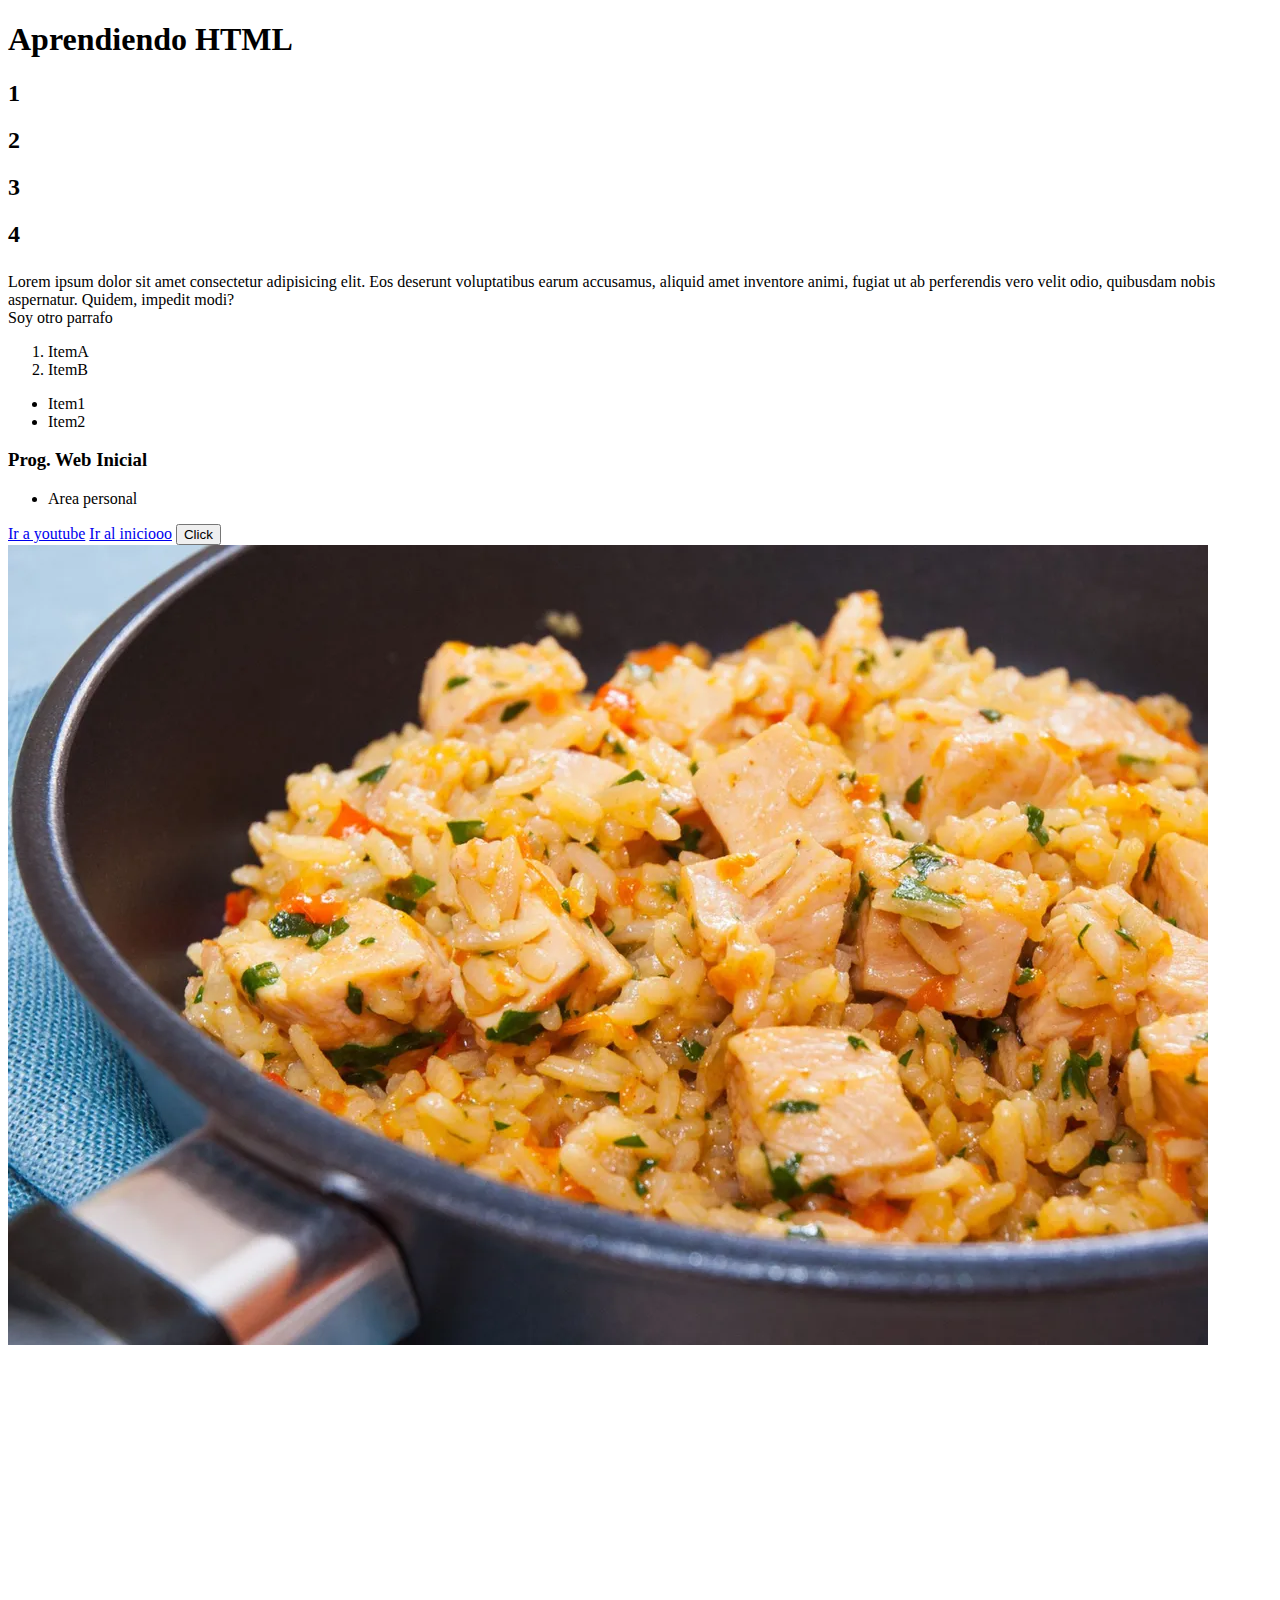
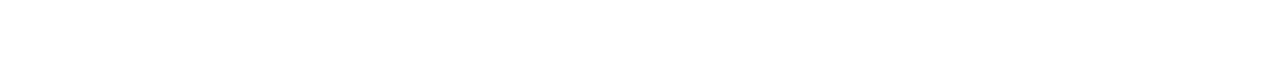
<file: Clase 2/index.html>
<!DOCTYPE html>
<html lang="es"> <!-- atributos(lang) : informacion extra que necesita la etiqueta -->
<head> <!-- Informacion al html y le va a indicar si tiene que traer algo de otro lado-->
    <meta charset="UTF-8">
    <meta http-equiv="X-UA-Compatible" content="IE=edge">
    <meta name="viewport" content="width=device-width, initial-scale=1.0">
    <title>Usando HTML</title>
</head>
<body><!--es lo que contiene el sitio que vemos-->
    
    <!-- etiquetas Semanticas-->
    <!-- heading : titulos o titulares-->
        <h1>Aprendiendo HTML</h1><!-- solo tenga 1 solo h1-->
        <h2>1</h2> <!-- el numero representa querarquia no tamaño -->
        <h2>2</h2>
        <h2>3</h2>
        <h2>4</h2>
        <h3></h3>
        <h4></h4>
        <h5></h5>
        <h6></h6>

        <p>
            Lorem ipsum dolor sit amet consectetur adipisicing elit. Eos deserunt voluptatibus earum accusamus, aliquid amet inventore animi, fugiat ut ab perferendis vero velit odio, quibusdam nobis aspernatur. Quidem, impedit modi?
            <br>Soy otro parrafo <!--Punto y a parte usar solo en <p> o cuando necesitemos.-->
        </p>

        <!-- Listas organizadas (ol)-->
        <ol>
            <li>ItemA</li>
            <li>ItemB</li>
        </ol>


        <!-- Litas Desorganizadas (ul)-->
        <ul>
            <li>Item1</li>
            <li>Item2</li>
        </ul>


        <!-- Etiquetas estructurales-->
            <div></div> <!--Nos permite agrupar etiquetas nos v a a permitir cambiar su tamaño-->
            <span></span>

            <!--Ejemploo-->
            <div>
                <h3> Prog. Web Inicial</h3>
                <ul>
                    <li>Area personal</li>
                </ul>
            </div>

        <!--Etiquetas Funcionales -->
            <a href="https://www.youtube.com/" target="_blank"> Ir a youtube</a> <!-- anchor: ancla link vinculan -->
            <!-- necesita del atributo href para saber a donde vincular
            Por otro lado el atributo target="_blank" es para que el vinculo se abra en otra pestaña-->
            <a href="#">Ir al iniciooo</a>

            <button> Click</button>
            <img src="./arroz con pollo.png" alt="Arroz con pollo"> <!--Si la imagen no carga -->

            <iframe width="560" height="315" src="https://www.youtube.com/embed/kTfPCXtXZ7Q" title="YouTube video player" frameborder="0" allow="accelerometer; autoplay; clipboard-write; encrypted-media; gyroscope; picture-in-picture" allowfullscreen></iframe>

</body>
</html>
<!-- Una abajo de la otra son en bloque, ocupan todo el ancho no permiten ninguna al lado-->
<!-- elementos en linea una al lado de la otra. Permiten elementos al lado-->

<!-- HTML Hyper Text Markup Lenguage -->
<!-- Tener un buen SEO motores de busqueda nos posicionen mejor que otros  -->
<!-- W3C nos dicen las pautas a cumplir, hay que tener buenas practicas -->
</file>
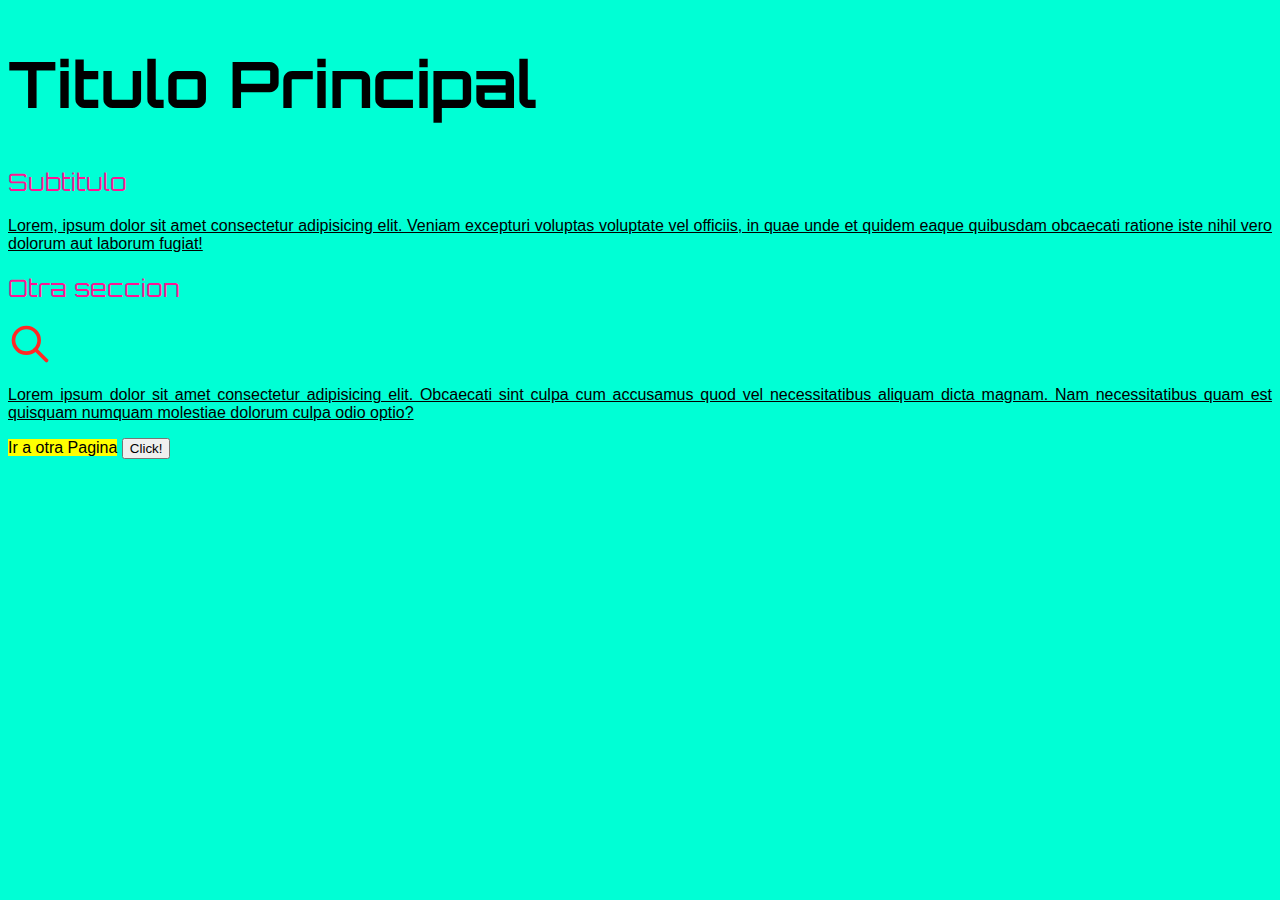
<file: Clase 4/index.html>
<!DOCTYPE html>
<html lang="en">
<head>
    <meta charset="UTF-8">
    <meta http-equiv="X-UA-Compatible" content="IE=edge">
    <meta name="viewport" content="width=device-width, initial-scale=1.0">
    <link rel="stylesheet" href="../Clase 4/style.css">
    <link rel="preconnect" href="https://fonts.googleapis.com">
    <link rel="preconnect" href="https://fonts.gstatic.com" crossorigin>
    <link href="https://fonts.googleapis.com/css2?family=Orbitron:wght@400;700&display=swap" rel="stylesheet">
    <title>Propiedades CSS</title>
</head>
<body>
    <h1>Titulo Principal</h1>
    <h2 class="subtitulos">Subtitulo</h2>
    <p>
        Lorem, ipsum dolor sit amet consectetur adipisicing elit. Veniam excepturi voluptas voluptate vel officiis, in quae unde et quidem eaque quibusdam obcaecati ratione iste nihil vero dolorum aut laborum fugiat!
    </p>
    
    <div class="contenedor">
        <h2 class="subtitulos">Otra seccion</h2>
        <svg xmlns="http://www.w3.org/2000/svg" class="icon icon-tabler icon-tabler-search" width="44" height="44" viewBox="0 0 24 24" stroke-width="2" stroke="#ff2825" fill="none" stroke-linecap="round" stroke-linejoin="round">
            <path stroke="none" d="M0 0h24v24H0z" fill="none"/>
            <circle cx="10" cy="10" r="7" />
            <line x1="21" y1="21" x2="15" y2="15" />
          </svg>
        <p>Lorem ipsum dolor sit amet consectetur adipisicing elit. Obcaecati sint culpa cum    accusamus quod vel necessitatibus aliquam dicta magnam. Nam necessitatibus quam est quisquam numquam molestiae dolorum culpa odio optio?</p>
    </div>

    <a href="#">Ir a otra Pagina</a>

    <button>Click!</button>
</body>
</html>
</file>
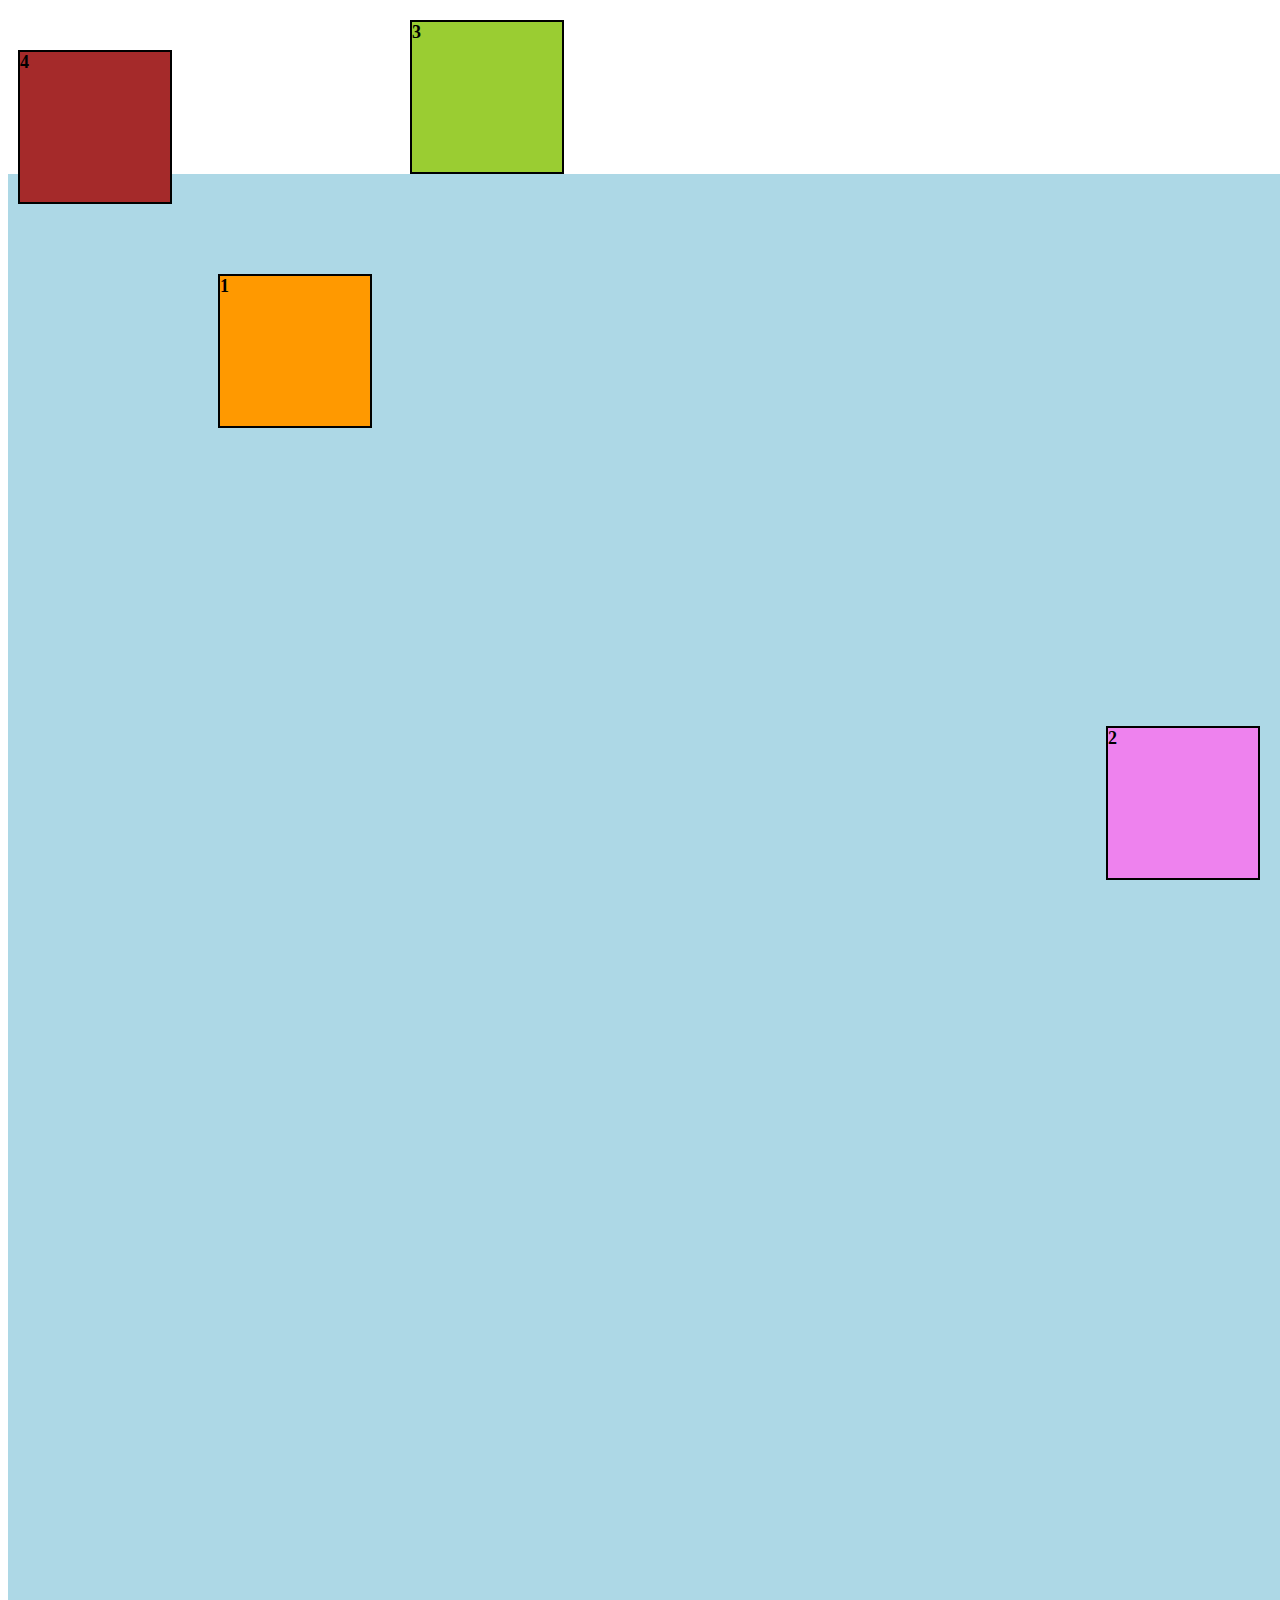
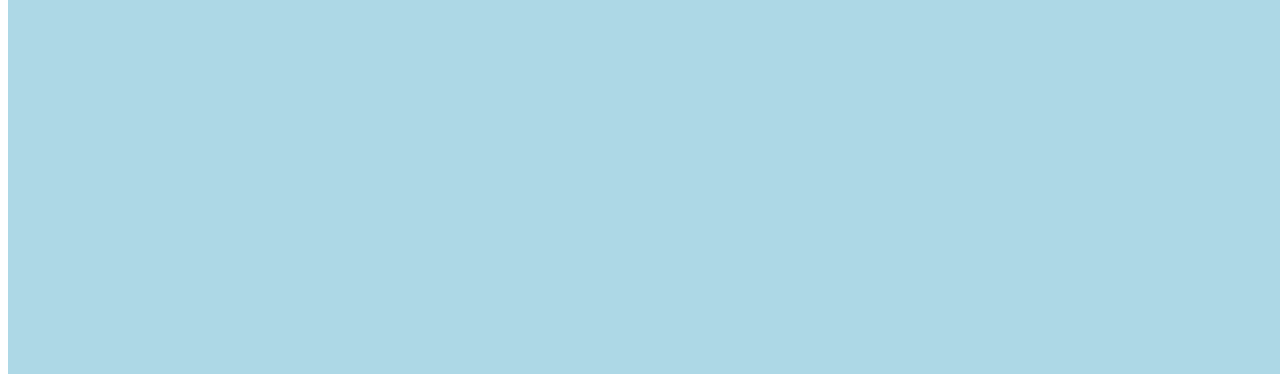
<file: Clase 5/index.html>
<!DOCTYPE html>
<html lang="es">
<head>
    <meta charset="UTF-8">
    <meta http-equiv="X-UA-Compatible" content="IE=edge">
    <meta name="viewport" content="width=device-width, initial-scale=1.0">
    <link rel="stylesheet" href="style.css">
    <title>Position</title>
</head>
<body>
    <div class="cubo cuatro">4</div>
    <div class="container">
        <div class="cubo uno">1</div>
        <div class="cubo dos">2</div>
        <div class="cubo tres">3</div>
    </div>
</body>
</html>
</file>
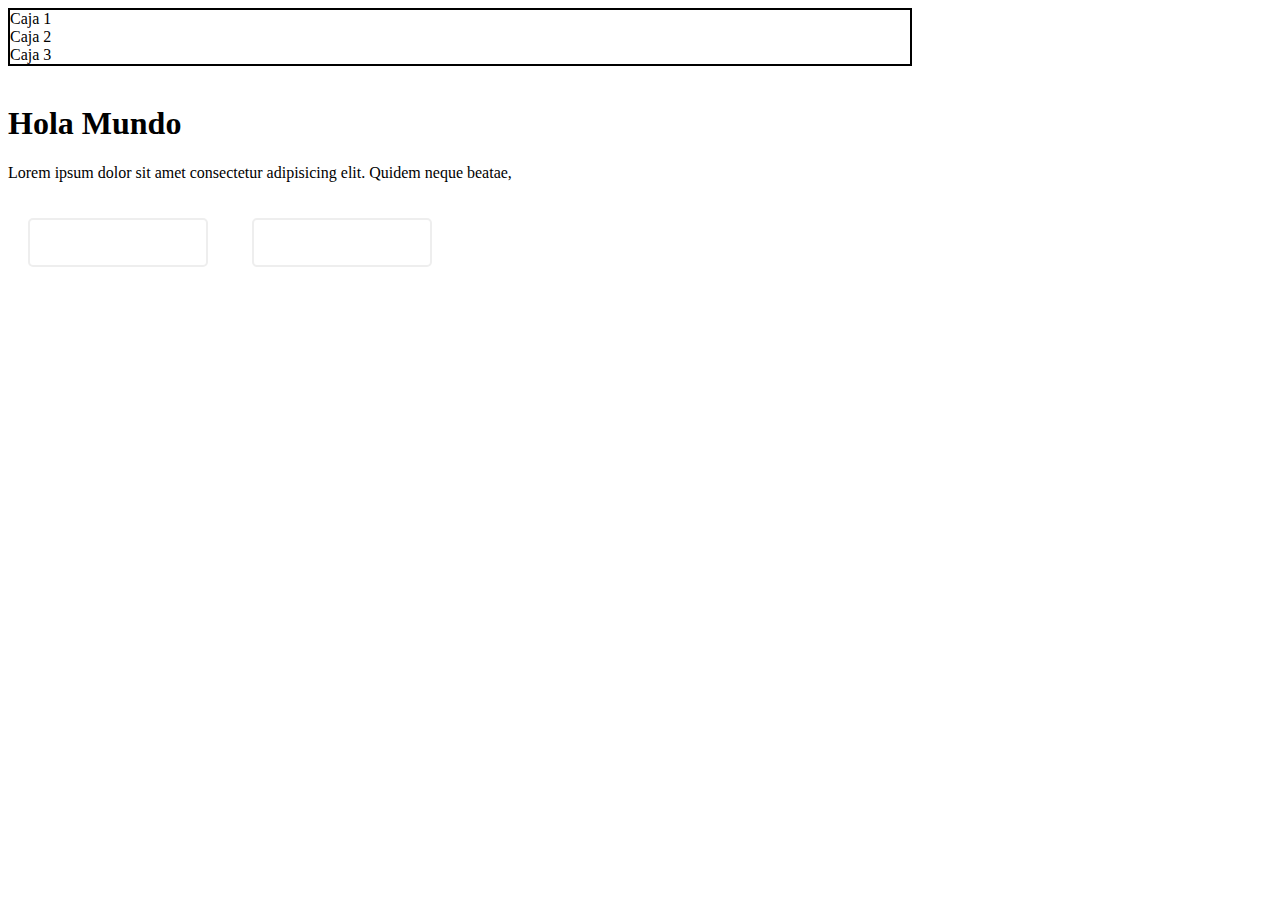
<file: Clase 7/index.html>
<!DOCTYPE html>
<html lang="en">
<head>
    <meta charset="UTF-8">
    <meta http-equiv="X-UA-Compatible" content="IE=edge">
    <meta name="viewport" content="width=device-width, initial-scale=1.0">
    <title>Document</title>
    <link rel="stylesheet" href="./style.css">
</head>
<body>
    <section>
        <div class="caja1 tamanio">Caja 1</div>
        <div class="caja2 tamanio">Caja 2</div>
        <div class="caja3 tamanio">Caja 3</div>
    </section>
    <header>
        <nav>
            <a href="#">Inicio</a>
            <a href="#">Shop</a>
            <a href="#">Contaco</a>
        </nav>
    </header>
    <h1>Hola Mundo</h1>
    <p> Lorem ipsum dolor sit amet consectetur adipisicing elit. Quidem neque beatae,</p>
    <div>
        <button> Pagina 1</button>
        <button> Pagina 2</button>
    </div>    
</body>
</html>
</file>
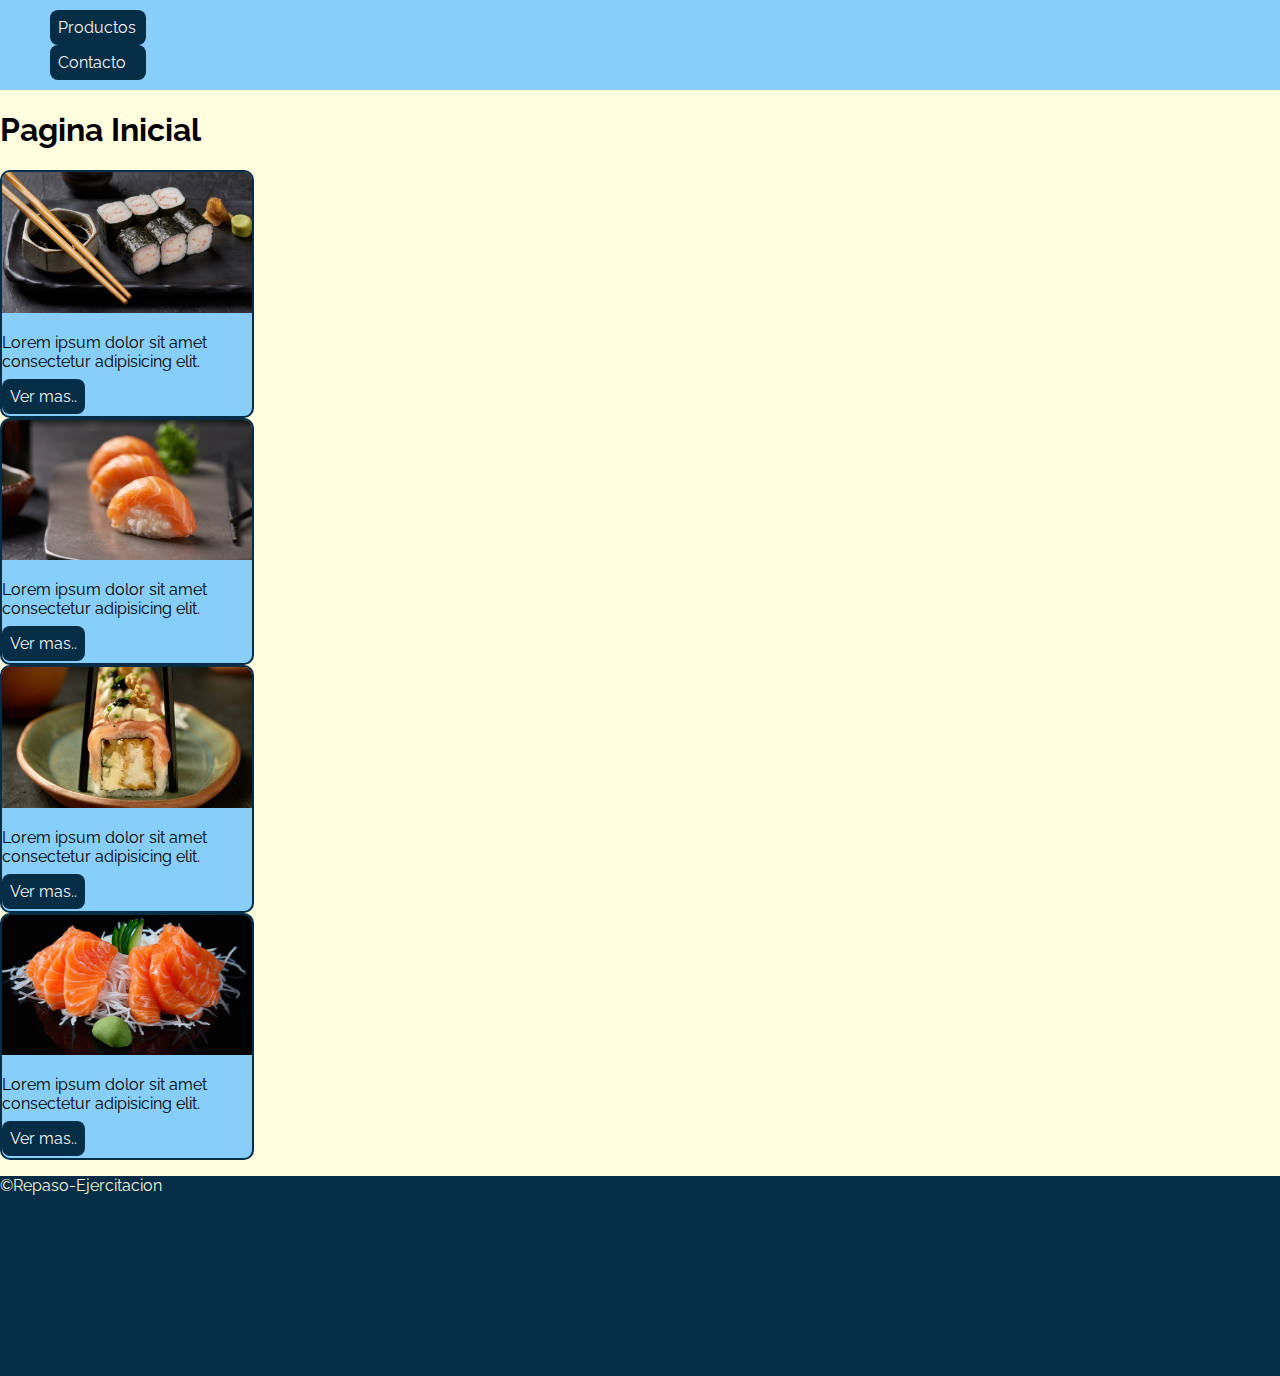
<file: Clase6/index.html>
<!DOCTYPE html>
<html lang="es">
<head>
    <meta charset="UTF-8">
    <meta http-equiv="X-UA-Compatible" content="IE=edge">
    <meta name="viewport" content="width=device-width, initial-scale=1.0">
    <link rel="stylesheet" href="./style.css">
    <title>Repaso-Ejercitacion</title>
</head>
<body>
    <header>    
        <nav class="navegacion">
            <ul class="menu">
                <li class="boton">Productos</li>
                <li class="boton">Contacto</li>
            </ul>
        </nav>
        <h1>Pagina Inicial</h1>
    </header>    
    <main>               
        <div class="seccion-tarjetas">
            <div class="tarjeta">
                <img src="./imagenes/maki.jpeg" alt="plato con maki dentro">
                <p>Lorem ipsum dolor sit amet consectetur adipisicing elit.</p>
                <a class="boton">Ver mas..</a>
            </div>
            <div class="tarjeta">
                <img src="./imagenes/niguri.jpeg" alt="plato con niguris dentro">
                <p>Lorem ipsum dolor sit amet consectetur adipisicing elit.</p>
                <a class="boton">Ver mas..</a>
            </div>
            <div class="tarjeta">
                <img src="./imagenes/roll.jpeg" alt="plato con rolls dentro">
                <p>Lorem ipsum dolor sit amet consectetur adipisicing elit.</p>
                <a class="boton">Ver mas..</a>
            </div>
            <div class="tarjeta">
                <img src="./imagenes/sashimi.jpeg" alt="plato con sashimi dentro">
                <p>Lorem ipsum dolor sit amet consectetur adipisicing elit.</p>
                <a class="boton">Ver mas..</a>
            </div>
        </div>
    </main>
    <footer class="pie-de-pagina">
        <p>&copy;Repaso-Ejercitacion</p>

    </footer>
</body>
</html>
</file>
<file: Clase 4/style.css>
* { /* Selector universal */
    font-family: Arial, Helvetica, sans-serif;
}
body {
    background-color: rgb(0, 255, 213);
}  

h1 {
    font-family: 'Orbitron', sans-serif;
    font-size: 4em; /* 16px 1 em */
    font-weight: 700;
}


.subtitulos {
    color: deeppink;
    font-family: 'Orbitron', sans-serif;
    font-weight: 400;
}

a {
    background-color: yellow;
    color: black;
    text-decoration: none;
}

p {
    text-align: justify;
    text-decoration: underline;
}
</file>
<file: Clase 5/style.css>
.container{
    background-color: lightblue;
    width: 1750px;
    height: 1800px;

}

.cubo {
    width: 150px;
    height: 150px;
    background-color: brown;
    border: 2px solid black;
    margin: 10px;
    font-size: large;
    font-weight: bolder;
}

.uno {
    background-color: #f90;
    position: relative;
    top: 100px;
    left: 200px;
}

.dos {
    background-color: violet;
    position: absolute;
    bottom: 10px;
    right: 10px;
}

/* Absolute: busca el padre con position relative mas cercano y lo toma como referencia para ubicarse. Termina buscando al body si no tiene otro antes. Es responsive */

.tres {
    background-color: yellowgreen;
    position: fixed;
    top: 10px;
    left: 400px;
    z-index: 1; /*Indicarle que tan encima de los elementos*/
    /* toma de referencia al body para ubicar al elemento en las coordenadas establecidas y deja el elemento fijo por mas que hagas scroll. Numeros enteros, cuanto mas grande mas arriva de los demas */
    
}

/* Sticky */
/* se comporta relative hasta que se hace scroll y se vuelve fixed*/

.cuatro {
    position: sticky;
    top: 50px;
    z-index: 2;
}
</file>
<file: Clase 7/style.css>
section {
    width: 900px;
    border: 2px solid black;
}



/* *{
    margin: 0;
    padding: 0;
    font-family: 'Lucida Sans', 'Lucida Sans Regular', 'Lucida Grande', 'Lucida Sans Unicode', Geneva, Verdana, sans-serif;
}

body {
    background:linear-gradient(rgba(53, 82, 1, 0.5), rgba(47, 80, 63, 0.6)), url(./CSS/imagen.jpg) center no-repeat;
    display: flex;
    align-items: center;
    justify-content: center;
    flex-direction: column;
    align-items: center;    
    height: 100vh; /*lo que vos visualizas */
}

h1,p{
    margin-bottom: 15px;
    color: white;
    animation-name: izquierda; /*Movimiento del texto*/
    animation-duration: 2s;
}

button {
    width: 180px;
    padding: 12px;
    margin: 20px;
    border: 2px solid #eee;
    border-radius: 5px;
    cursor: pointer;
    font-size: 18px;
    letter-spacing: 1px; /*Separa las letras*/
    background: transparent;
    color: white;
}

button:hover{ /*Para cuando pones el mouse arriba*/
    background-color: red;    
}

@keyframes izquierda { /*Movimiento del texto*/
    0%{
        transform: translateX(520px);
        opacity: 0;
    }
    100%{
        transform: translateX(0);
        opacity: 1; /*va de 0 a 1 y entre medio hay mas 0.1, 0.2, ettc*/
    }
}

a {
    color: white;
    text-decoration: none;
    margin-left: 15px;
    cursor: pointer; /*Manito*/
} */
</file>
<file: Clase6/style.css>
@import url('https://fonts.googleapis.com/css2?family=BhuTuka+Expanded+One&family=Raleway:wght@100;500;600;900&display=swap');
*{
    font-family: 'Raleway', sans-serif;

}

body{
    background-color: lightyellow;
    margin: 0px;
    
   
}

/*--------HOJA--------*/
/*------- INDEX-------*/
/*--------------------*/
.navegacion{
    background-color:lightskyblue;
    padding: 10px;
    
}
.menu{
    list-style-type: none;
    margin: 0px;
}
.boton{
    padding: 8px;
    background-color:#052d46 ;
    width: 80px;
    border-radius: 8px;
    color: whitesmoke;

}

.tarjeta{
    border: 2px solid #052d46;
    border-radius: 10px;
    width: 250px;
    background-color: lightskyblue;
    padding-bottom: 10px;
}
.tarjeta>img{
    width: 100%;
    border-radius: 8px 8px 0px 0px;
    height: fit-content;
}


.pie-de-pagina{
    background-color: #052d46;
    height: 200px;
    color: beige;
}

/*--------HOJA--------*/
/*-------FORMULARIO---*/
/*--------------------*/
</file>
